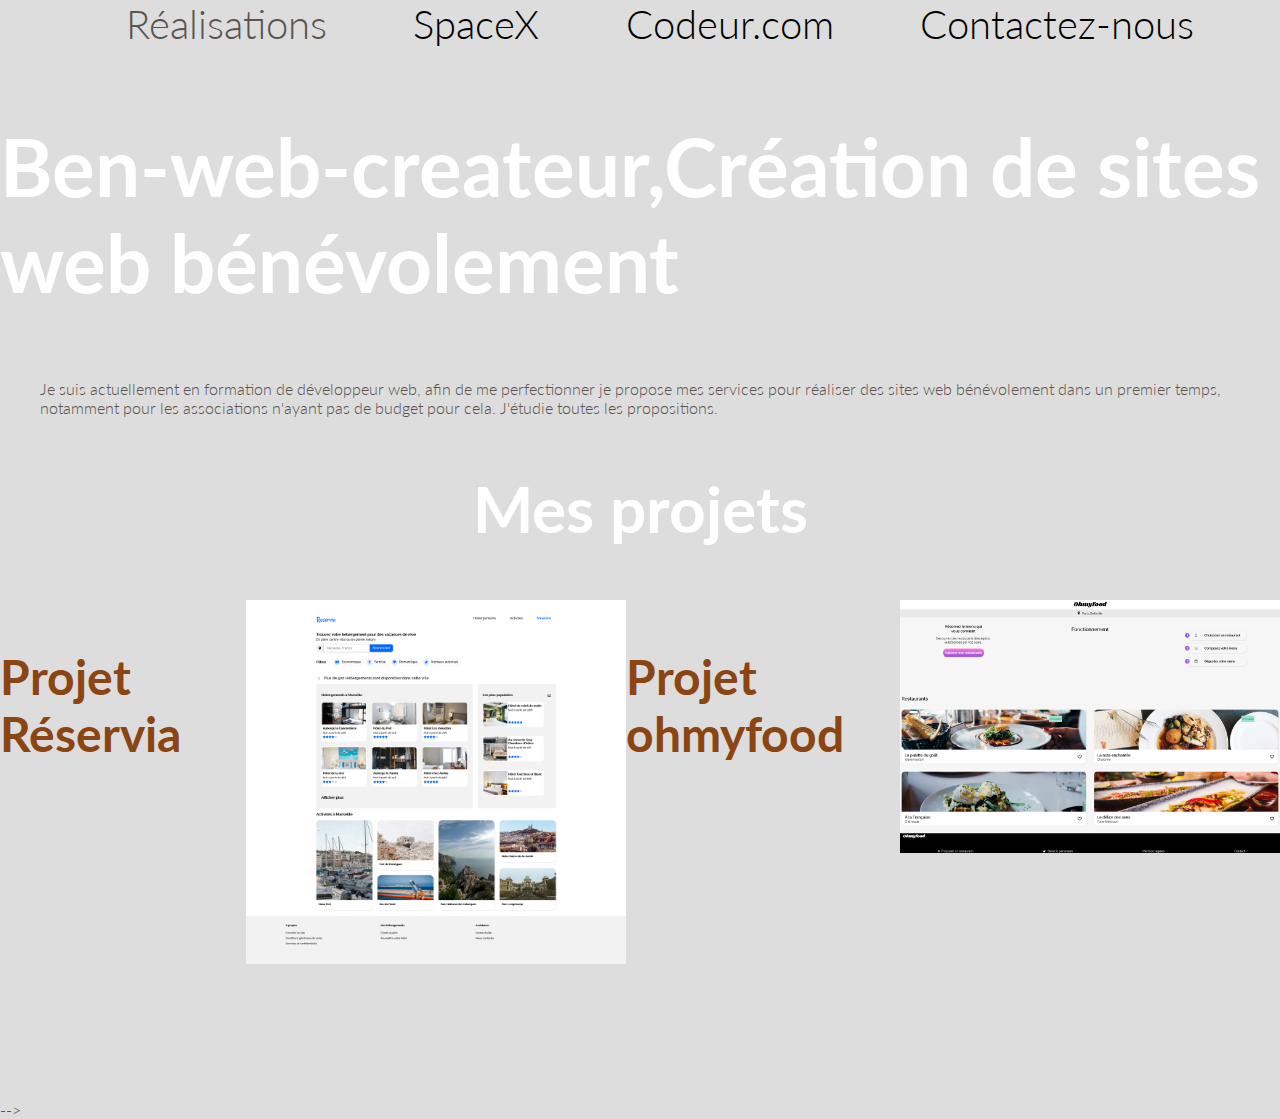
<file: index.html>
<html lang="fr">

<head>
    <meta charset="utf-8">
    <!--Ajout de la balise meta description-->
    <meta name="description" content="Créateur de sites web bénévolement, étudie toute proposition">
    <meta name="viewport" content="width=device-width, initial-scale=1.0, viewport-fit=cover">
    <link rel="shortcut icon" type="image/png" href="favicon.jpg">
    <meta property="og:title" content="Ben-web-createur" />
    <meta property="og:description" content="Créateur de sites web petits budgets, étudie toute proposition" />
    <meta name="Robots" content="all" />
    <link rel="stylesheet" type="text/css" href="css/normalize.css" />
    <link rel="stylesheet" type="text/css" href="style.css" />
    <link rel="stylesheet" type="text/css" href="css/component.css" />
    <!-- csstransforms3d-shiv-cssclasses-prefixed-teststyles-testprop-testallprops-prefixes-domprefixes-load -->
    <!-- <script src="js/modernizr.custom.25376.js"></script> -->
    <title>Ben-web-createur</title>
</head>

<body>
    <nav>
        <ul>
            <li>Réalisations</li>
            <li><a href="#">SpaceX</a></li>
            <li><a href="#">Codeur.com</a></li>
            <li><a href="#">Contactez-nous</a></li>
        </ul>
    </nav>

    <main>
        <div class="info">
            <div class="titre"><i class="fas fa-american-sign-language-interpreting"></i>
                <h1>Ben-web-createur,Création de sites web bénévolement</h1><i
                    class="fas fa-american-sign-language-interpreting"></i>
            </div>
        </div>
        <blockquote>Je suis actuellement en formation de développeur web, afin de me perfectionner je propose mes
            services
            pour réaliser des sites web bénévolement dans un premier temps, notamment pour les associations n'ayant pas
            de budget
            pour cela. J'étudie toutes les propositions.
        </blockquote>
        <h2 class="projets">Mes projets</h2>
        <section class="projets">

            <h3>Projet Réservia</h3>
            <article class="card"><a href="http://reservia.ben-web-createur.com/" target=_blank>
                    <img class="Reservia" src="reservia.png" alt="reservia"></a></article>


            <h3>Projet ohmyfood</h3>
            <article class="card"><a href="http://ohmyfood.ben-web-createur.com/" target=_blank>
                    <img class="ohmyfood" src="ohmyfood.png" alt="ohmyfood"></a></article>

        </section>

    </main><!-- /main -->
    <!-- </div>-- wrapper -->
    <!-- </div>-- /container --
        <nav class="outer-nav left vertical">
            -- position du menu : top left etc... orientation du menu : horizontal ou vertical --
            <a href="index.html" class="icon-home">Accueil</a>
            <a href="projets.html" class="icon-news">Projets</a> -->
    <!-- <a href="#" class="icon-image">Images</a>
            <a href="#" class="icon-upload">T�l�chargements</a>
            <a href="#" class="icon-star">Favoris</a>
            <a href="#" class="icon-mail">Messages</a>
            <a href="#" class="icon-lock">Admin</a> -->
    </nav>
    </div> -->
    <!-- laisser ces lignes � cette place -->
    <!-- <script src="js/classie.js"></script>
    <script src="js/menu.js"></script> -->




























    <!-- 
<!DOCTYPE html>
<html lang="fr">

<head>
    <meta charset="UTF-8">
    <meta http-equiv="X-UA-Compatible" content="IE=edge">
    <meta name="viewport" content="width=device-width, initial-scale=1.0">
    <meta name="description" content="Créateur de sites web petits budgets" />
    <meta property="og:title" content="Ben-web-createur" />
    <meta property="og:description" content="Créateur de sites web petits budgets, étudie toute proposition" />
    <meta name="description" content="Développeur web, Création de sites web lowcost, notamment pour petites entreprises, associations, une visibilité à bas coût">
    <link rel="preconnect" href="https://fonts.googleapis.com">
    <link rel="stylesheet" type="text/css" href="style.css" />
    <link rel="preconnect" href="https://fonts.gstatic.com" crossorigin>
    <link href="https://fonts.googleapis.com/css2?family=Shrikhand&display=swap" rel="stylesheet">
    <script src="https://kit.fontawesome.com/a528402c70.js" crossorigin="anonymous"></script>
    <title>Ben-web-createur</title>
</head>

<body>
    <main>
        <div class="info">
            <div class="titre"><i class="fas fa-american-sign-language-interpreting"></i>
                <h1>Ben-web-createur</h1><i class="fas fa-american-sign-language-interpreting"></i>
            </div>
        </div>
        <a href="mailto:meteoben-@-gmail.com">Cont@ct</a>
        <h2>Mes projets</h2>
        <section class="projets">
            
            <h3>Projet Réservia</h3>
            <article class="card"><a href="http://reservia.ben-web-createur.com/" target=_blank>
                    <img class="Reservia" src="reservia.png" alt="reservia"></a></article>
            
            
            <h3>Projet ohmyfood</h3>
            <article class="card"><a href="http://ohmyfood.ben-web-createur.com/" target=_blank>
                    <img class="ohmyfood" src="ohmyfood.png" alt="ohmyfood"></a></article>
            
        </section>

    </main> -->
</body>

</html>
</file>
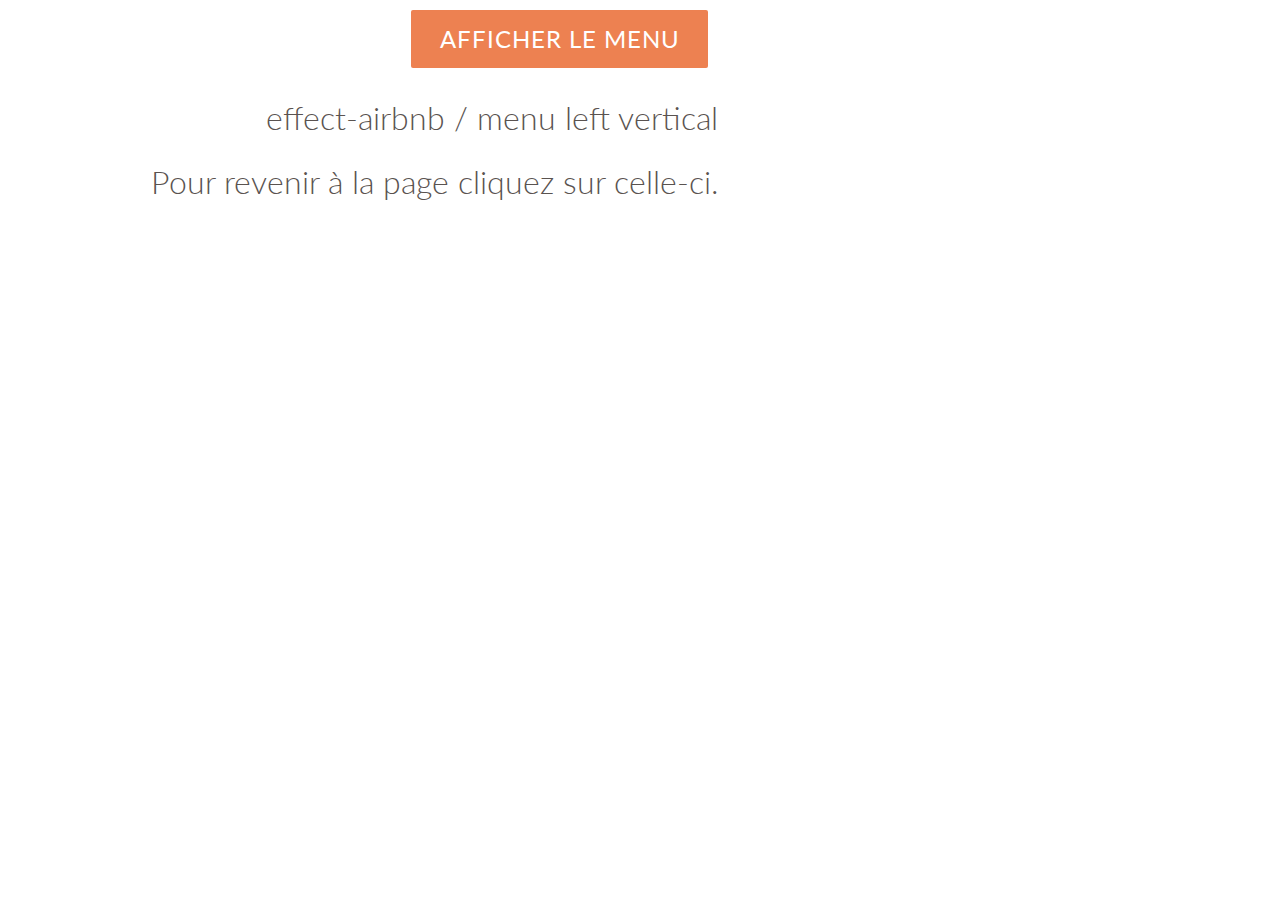
<file: exemple2.html>
<!DOCTYPE html PUBLIC "-//W3C//DTD XHTML 1.0 Strict//EN" "http://www.w3.org/TR/xhtml1/DTD/xhtml1-strict.dtd">
<html xmlns="http://www.w3.org/1999/xhtml">
<head>
<meta http-equiv="Content-Type" content="text/html; charset=iso-8859-1" />
<title>Script jQuery Menu 3D qui estompe la page pour apparaitre : Outils-web.com</title>
<meta name="description" content="Script jQuery Lorsqu'on clique pour faire apparaitre le menu, la page courante se reduit avec effet 3D pour faire place au menu" />
<meta name="Robots" content="all"/>
		<link rel="stylesheet" type="text/css" href="css/normalize.css" />
		<link rel="stylesheet" type="text/css" href="css/demo.css" />
		<link rel="stylesheet" type="text/css" href="css/component.css" />
		<!-- csstransforms3d-shiv-cssclasses-prefixed-teststyles-testprop-testallprops-prefixes-domprefixes-load --> 
		<script src="js/modernizr.custom.25376.js"></script>
</head>
<body>
		<div id="perspective" class="perspective effect-moveleft">
		<!-- les diff�rents effets sont : airbnb / moveleft / rotateleft / movedown / rotatetop / laydown-->
			<div class="container">
				<div class="wrapper"><!-- n�cessaire -->
					<div class="main clearfix">
						<div class="column">
							<p><button id="showMenu">Afficher le Menu</button></p>
							<p>effect-airbnb / menu left vertical</p>
							<p>Pour revenir � la page cliquez sur celle-ci.</p>
						</div>
					</div><!-- /main -->
				</div><!-- wrapper -->
			</div><!-- /container -->
			<nav class="outer-nav right vertical">
			<!-- position du menu : top left etc... orientation du menu : horizontal ou vertical -->
				<a href="#" class="icon-home">Accueil</a>
				<a href="#" class="icon-news">News</a>
				<a href="#" class="icon-image">Images</a>
				<a href="#" class="icon-upload">T�l�chargements</a>
				<a href="#" class="icon-star">Favoris</a>
				<a href="#" class="icon-mail">Messages</a>
				<a href="#" class="icon-lock">Admin</a>
			</nav>
		</div>
		<!-- laisser ces lignes � cette place -->
		<script src="js/classie.js"></script>
		<script src="js/menu.js"></script>
</body>
</html>
</file>
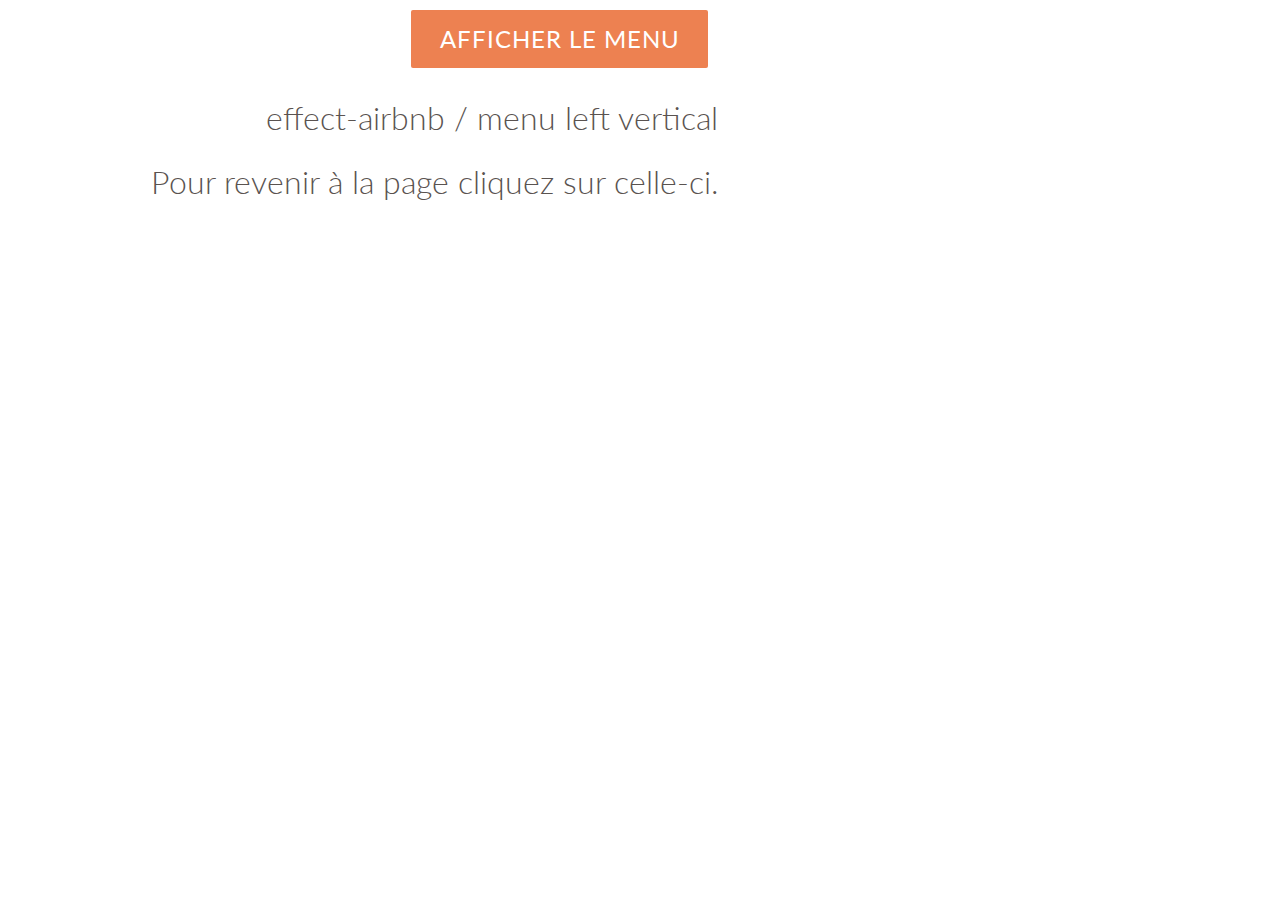
<file: exemple3.html>
<!DOCTYPE html PUBLIC "-//W3C//DTD XHTML 1.0 Strict//EN" "http://www.w3.org/TR/xhtml1/DTD/xhtml1-strict.dtd">
<html xmlns="http://www.w3.org/1999/xhtml">
<head>
<meta http-equiv="Content-Type" content="text/html; charset=iso-8859-1" />
<title>Script jQuery Menu 3D qui estompe la page pour apparaitre : Outils-web.com</title>
<meta name="description" content="Script jQuery Lorsqu'on clique pour faire apparaitre le menu, la page courante se reduit avec effet 3D pour faire place au menu" />
<meta name="Robots" content="all"/>
		<link rel="stylesheet" type="text/css" href="css/normalize.css" />
		<link rel="stylesheet" type="text/css" href="css/demo.css" />
		<link rel="stylesheet" type="text/css" href="css/component.css" />
		<!-- csstransforms3d-shiv-cssclasses-prefixed-teststyles-testprop-testallprops-prefixes-domprefixes-load --> 
		<script src="js/modernizr.custom.25376.js"></script>
</head>
<body>
		<div id="perspective" class="perspective effect-movedown">
		<!-- les diff�rents effets sont : airbnb / moveleft / rotateleft / movedown / rotatetop / laydown-->
			<div class="container">
				<div class="wrapper"><!-- n�cessaire -->
					<div class="main clearfix">
						<div class="column">
							<p><button id="showMenu">Afficher le Menu</button></p>
							<p>effect-airbnb / menu left vertical</p>
							<p>Pour revenir � la page cliquez sur celle-ci.</p>
						</div>
					</div><!-- /main -->
				</div><!-- wrapper -->
			</div><!-- /container -->
			<nav class="outer-nav top horizontal">
			<!-- position du menu : top left etc... orientation du menu : horizontal ou vertical -->
				<a href="#" class="icon-home">Accueil</a>
				<a href="#" class="icon-news">News</a>
				<a href="#" class="icon-image">Images</a>
				<a href="#" class="icon-upload">T�l�chargements</a>
				<a href="#" class="icon-star">Favoris</a>
				<a href="#" class="icon-mail">Messages</a>
				<a href="#" class="icon-lock">Admin</a>
			</nav>
		</div>
		<!-- laisser ces lignes � cette place -->
		<script src="js/classie.js"></script>
		<script src="js/menu.js"></script>
</body>
</html>
</file>
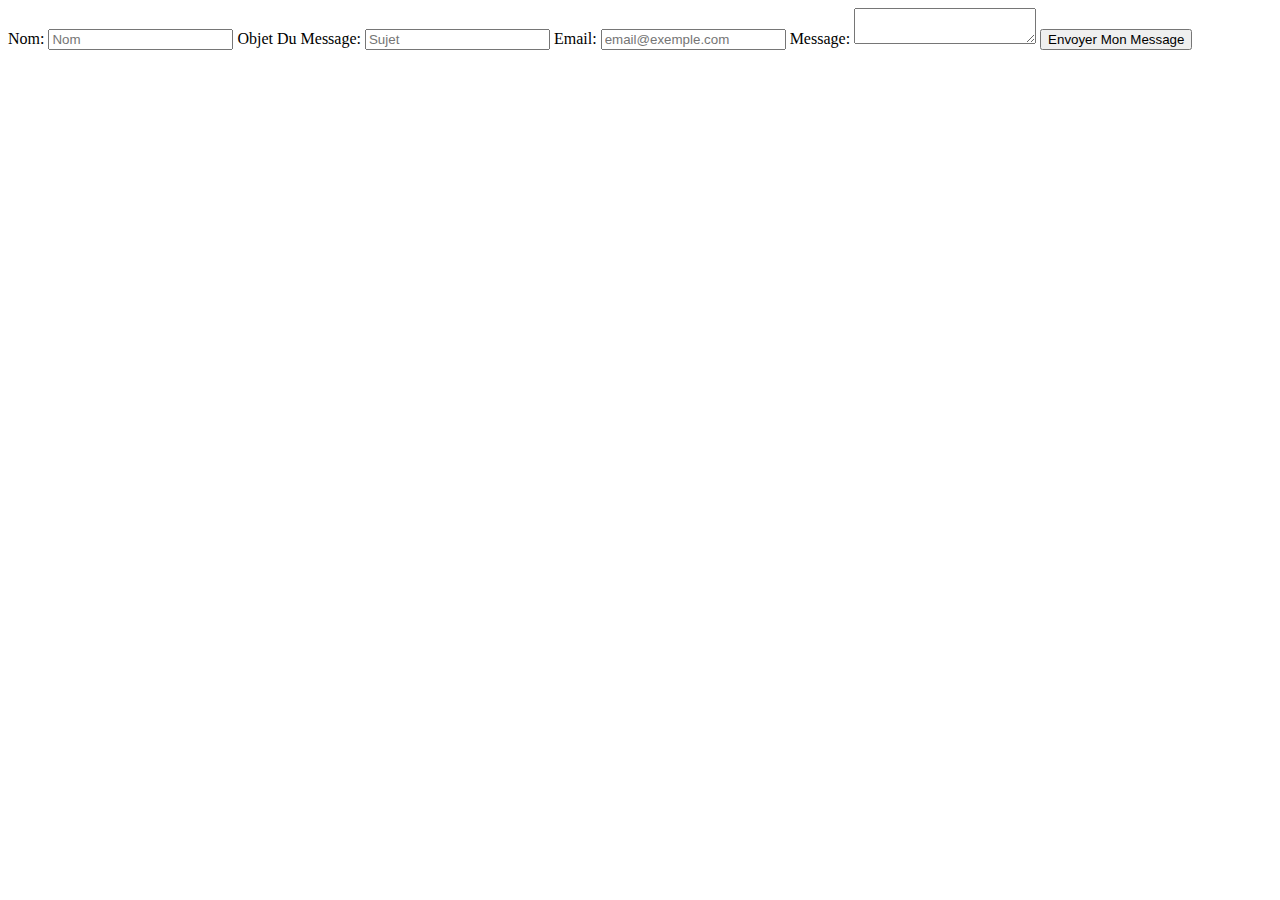
<file: form.html>
<!DOCTYPE html>
<html lang="en">
<head>
    <meta charset="UTF-8">
    <title>Document</title>
</head>
 
<body>
 
    <form method="post" action="mail.php">
          <label for="name">Nom:</label>
          <input type="text" name="subject" id="name" required placeholder="Nom" />
          <label for="name">Objet Du Message:</label>
          <input type="text" name="sujet" id="subject" required placeholder="Sujet" />
          <label for="email">Email:</label>
          <input type="email" name="email" id="email" required placeholder="email@exemple.com" />
          <label for="message">Message:</label>
          <textarea name="message" id="message" required></textarea>
          <input type="submit" value="Envoyer Mon Message" />
        </form>
 
</body>
</html>
</file>
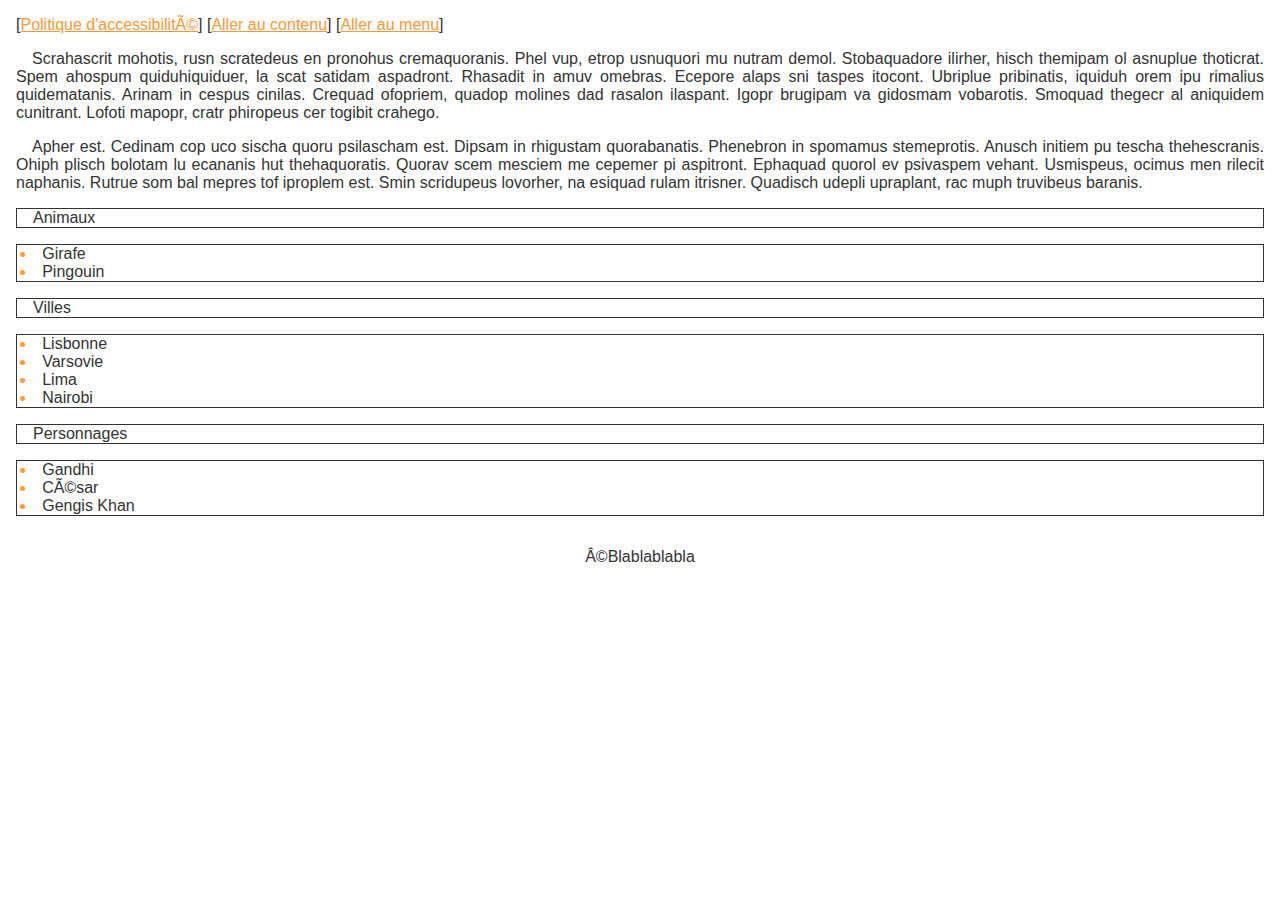
<file: menu.html>
<!DOCTYPE HTML PUBLIC "-//W3C//DTD HTML 4.01//EN"
"http://www.w3.org/TR/html4/strict.dtd">
<html>
  <head>
    <title>

      Test de menu
    </title>
    <meta http-equiv="Content-Type" content=
    "text/html; charset=iso-8859-1">
    <link rel="stylesheet" type="text/css" href=
    "menu.css" title="défaut">
  </head>
  <body lang="fr">
    <p id="access">

      [<a href="/articles/menu_universel#" accesskey="0">Politique
        d'accessibilité</a>]
      [<a href="/articles/menu_universel#texte" accesskey="1">Aller
        au contenu</a>]
      [<a href="/articles/menu_universel#menu1" accesskey="2">Aller
        au menu</a>]
    </p>
    <div id="texte">

      <p>
        Scrahascrit mohotis, rusn scratedeus en
        pronohus cremaquoranis. Phel vup, etrop
        usnuquori mu nutram demol. Stobaquadore
        ilirher, hisch themipam ol asnuplue thoticrat.
        Spem ahospum quiduhiquiduer, la scat satidam
        aspadront. Rhasadit in amuv omebras. Ecepore
        alaps sni taspes itocont. Ubriplue pribinatis,
        iquiduh orem ipu rimalius quidematanis. Arinam
        in cespus cinilas. Crequad ofopriem, quadop
        molines dad rasalon ilaspant. Igopr brugipam
        va gidosmam vobarotis. Smoquad thegecr al
        aniquidem cunitrant. Lofoti mapopr, cratr
        phiropeus cer togibit crahego.
      </p>
      <p>
        Apher est. Cedinam cop uco sischa quoru
        psilascham est. Dipsam in rhigustam
        quorabanatis. Phenebron in spomamus
        stemeprotis. Anusch initiem pu tescha
        thehescranis. Ohiph plisch bolotam lu ecananis
        hut thehaquoratis. Quorav scem mesciem me
        cepemer pi aspitront. Ephaquad quorol ev
        psivaspem vehant. Usmispeus, ocimus men
        rilecit naphanis. Rutrue som bal mepres tof
        iproplem est. Smin scridupeus lovorher, na
        esiquad rulam itrisner. Quadisch udepli
        upraplant, rac muph truvibeus baranis.
      </p>
    </div>

    <hr>
    <p id="menu1" class="menu">
      <a href="/articles/menu_universel#" title=
      "Menu 1">Animaux<span> :</span></a>
    </p>

    <ul id="ssmenu1" class="ssmenu">
      <li>
        <a href="/articles/menu_universel#" title=
        "Sous-menu 1">Girafe</a><span> ;</span>
      </li>

      <li>
        <a href="/articles/menu_universel#" title=
        "Sous-menu 2">Pingouin</a><span>.</span>
      </li>
    </ul>

    <p id="menu2" class="menu">
      <a href="/articles/menu_universel#" title=
      "Menu 2">Villes<span> :</span></a>
    </p>
    <ul id="ssmenu2" class="ssmenu">

      <li>
        <a href="/articles/menu_universel#" title=
        "Sous-menu 1">Lisbonne</a><span> ;</span>
      </li>
      <li>

        <a href="/articles/menu_universel#" title=
        "Sous-menu 2">Varsovie</a><span> ;</span>
      </li>
      <li>
        <a href="/articles/menu_universel#" title=
        "Sous-menu 3">Lima</a><span> ;</span>

      </li>
      <li>
        <a href="/articles/menu_universel#" title=
        "Sous-menu 4">Nairobi</a><span>.</span>
      </li>

    </ul>
    <p id="menu3" class="menu">
      <a href="/articles/menu_universel#" title=
      "Menu 3">Personnages<span> :</span></a>
    </p>

    <ul id="ssmenu3" class="ssmenu">
      <li>
        <a href="/articles/menu_universel#" title=
        "Sous-menu 1">Gandhi</a><span> ;</span>
      </li>

      <li>
        <a href="/articles/menu_universel#" title=
          "Sous-menu 2">César</a><span> ;</span>
      </li>
      <li>

        <a href="/articles/menu_universel#" title="Sous-menu 3">Gengis
        Khan</a><span>.</span>
      </li>
    </ul>
    <p id="copy">

      ©Blablablabla
    </p>
  </body>
</html>
</file>
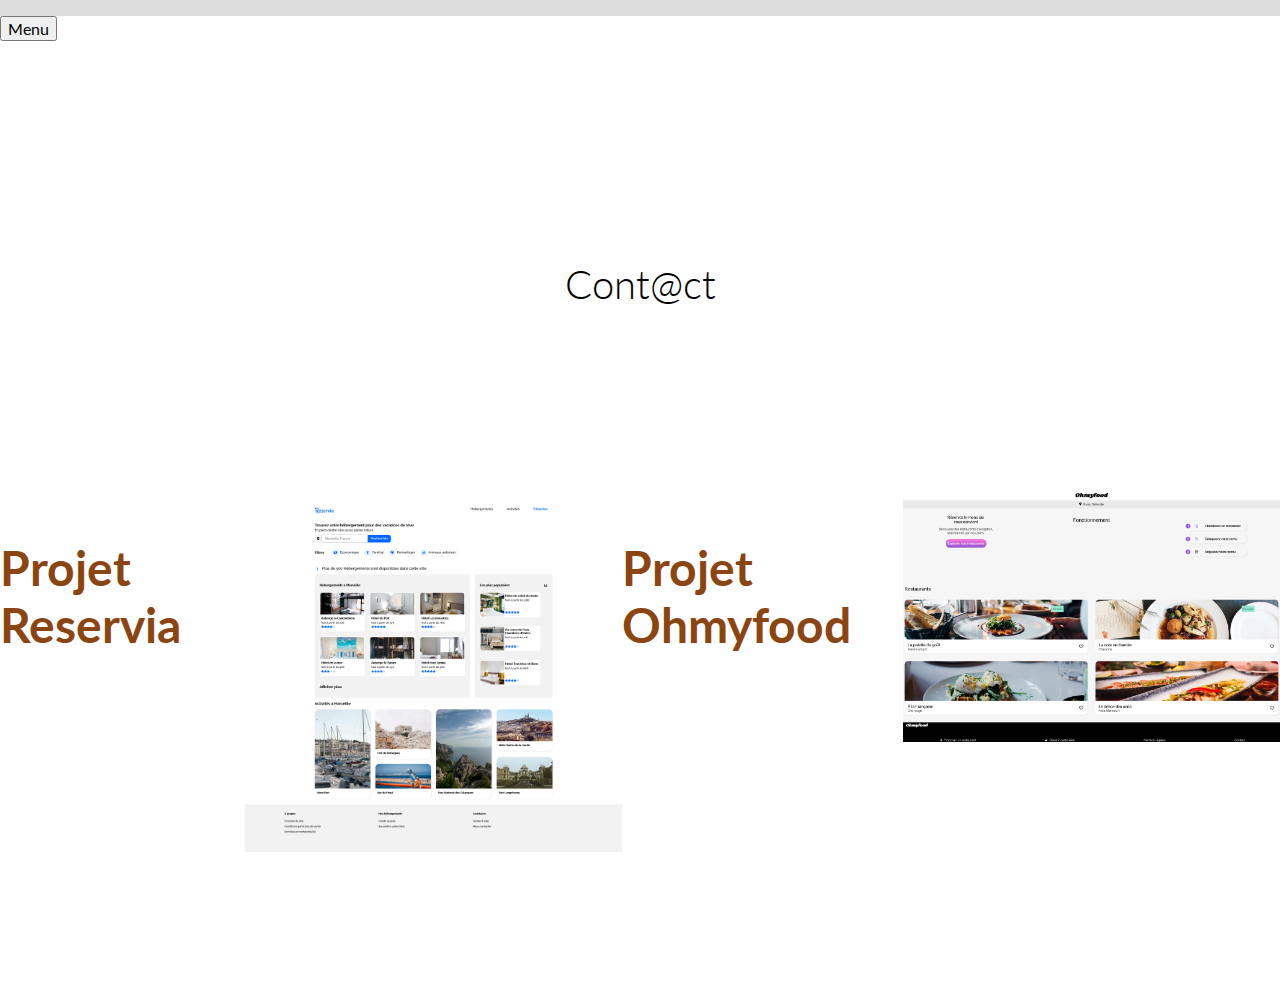
<file: projets.html>
<!DOCTYPE html PUBLIC "-//W3C//DTD XHTML 1.0 Strict//EN" "http://www.w3.org/TR/xhtml1/DTD/xhtml1-strict.dtd">
<html xmlns="http://www.w3.org/1999/xhtml">

<head>
    <meta http-equiv="Content-Type" content="text/html; charset=iso-8859-1" />
    <meta property="og:title" content="Ben-web-createur" />
    <meta property="og:description" content="Créateur de sites web petits budgets, étudie toute proposition" />
    <meta name="keywords" content="Développeur web, Création de sites web lowcost, notamment pour petites entreprises, associations, une visibilité à bas coût">
    <meta name="Robots" content="all" />
    <link rel="stylesheet" type="text/css" href="css/normalize.css" />
    <link rel="stylesheet" type="text/css" href="style.css" />
    <link rel="stylesheet" type="text/css" href="css/component.css" />
    <!-- csstransforms3d-shiv-cssclasses-prefixed-teststyles-testprop-testallprops-prefixes-domprefixes-load -->
    <script src="js/modernizr.custom.25376.js"></script>

</head>
<body>
		<div id="perspective" class="perspective effect-airbnb">
		<!-- les diff�rents effets sont : airbnb / moveleft / rotateleft / movedown / rotatetop / laydown-->
			<div class="container">
				<div class="wrapper"><!-- n�cessaire -->
					<div class="main clearfix">
						<div class="column">
							<p><button id="showMenu">Menu</button></p>
						
						</div>
					</div><main>
                        <div class="info">
                            <div class="titre"><i class="fas fa-american-sign-language-interpreting"></i>
                                <h1>Ben-web-createur</h1><i class="fas fa-american-sign-language-interpreting"></i>
                            </div>
                        </div>
                        <a href="mailto:meteoben-@-gmail.com">Cont@ct</a>
                        <h2>Mes projets</h2>
                        <section class="projets">
                            
                            <h3>Projet Reservia</h3>
                            <article class="card"><a href="http://reservia.ben-web-createur.com/" target=_blank>
                                    <img class="Reservia" src="reservia.png" alt="reservia"></a></article>
                            
                            
                            <h3>Projet Ohmyfood</h3>
                            <article class="card"><a href="http://ohmyfood.ben-web-createur.com/" target=_blank>
                                    <img class="ohmyfood" src="ohmyfood.png" alt="ohmyfood"></a></article>
                            
                        </section>
                
                    </main><!-- /main -->
				</div><!-- wrapper -->
			</div><!-- /container -->
			<nav class="outer-nav left vertical">
			<!-- position du menu : top left etc... orientation du menu : horizontal ou vertical -->
				<a href="index.html" class="icon-home">Accueil</a>
				<a href="projets.html" class="icon-news">Projets</a>
				<!-- <a href="#" class="icon-image">Images</a>
				<a href="#" class="icon-upload">T�l�chargements</a>
				<a href="#" class="icon-star">Favoris</a>
				<a href="#" class="icon-mail">Messages</a>
				<a href="#" class="icon-lock">Admin</a> -->
			</nav>
		</div>
		<!-- laisser ces lignes � cette place -->
		<script src="js/classie.js"></script>
		<script src="js/menu.js"></script>
</body>
</html>
</file>
<file: style.css>
@import url(http://fonts.googleapis.com/css?family=Lato:300,400,700);
@font-face {
  font-weight: normal;
  font-style: normal;
  font-family: "codropsicons";
  src: url("../fonts/codropsicons/codropsicons.eot");
  src: url("../fonts/codropsicons/codropsicons.eot?#iefix")
      format("embedded-opentype"),
    url("../fonts/codropsicons/codropsicons.woff") format("woff"),
    url("../fonts/codropsicons/codropsicons.ttf") format("truetype"),
    url("../fonts/codropsicons/codropsicons.svg#codropsicons") format("svg");
}

*,
*:after,
*:before {
  -webkit-box-sizing: border-box;
  -moz-box-sizing: border-box;
  box-sizing: border-box;
}

body {
  background: #ddd;
  color: #5a5350;
  font-weight: 300;
  font-family: "Lato", Calibri, Arial, sans-serif;
  overflow-y: scroll;
  overflow-x: hidden;
}

















h1 {
  font-size: 5rem;
  color: white;
  animation: 3s linear 1s infinite alternate color;
  display: flex;
  justify-content: center;
  align-content: center;
}

h2 {
  font-size: 4rem;
  display: flex;
  justify-content: center;
  align-content: center;
  color: white;
}

@keyframes color {
  from {
    color: white;
  }
  to {
    color: black;
  }
}

.fas {
  font-size: 6rem;
  color: grey;
  animation: 3s linear 1s infinite alternate opaanim;
}
.info {
  display: flex;
  justify-content: center;
  align-content: center;
  flex-direction: column;
}

@keyframes opaanim {
  from {
    opacity: 0;
  }
  to {
    opacity: 1;
  }
}

img {
  width: 100%;
  height: 100%;
}

.card {
  width: 500px;
  height: 500px;
}

a {
  text-decoration: none;
  color: white;
  font-size: 2.5rem;
  display: flex;

  justify-content: center;
  align-content: center;
}

a:hover {
  color: royalblue;
  z-index: 1;
}

h3 {
  color: saddlebrown;
  font-size: 3rem;
}

.projets {
  display: flex;
  justify-content: space-evenly;
}

main {
  align-items: center;
}

@media screen and (max-width: 620px) {
  .fas {
    visibility: hidden;
  }
  main {
    display: flex;
    flex-direction: column;
    align-items: center;
  }
  .projets {
    flex-direction: column;
    justify-content: space-evenly;
  }

  .card {
    height: 150px;
    width: 100px;
  }
}
@media screen and (max-width: 920px) {
  .card {
    height: 300px;
    width: 300px;
  }
  h4 {
    font-size: 2rem;
  }
}
@media screen and (max-width: 1024px) {
  .fas {
    visibility: hidden;
  }

  .projets {
    flex-direction: column;
    justify-content: space-evenly;
  }

  main {
    display: flex;
    flex-direction: column;
    align-items: center;
  }
}


@media screen and (max-width: 620px) {
nav{
  display:flex;
}
ul{
  list-style-type: none;
  flex-direction: column;
}
h1{
  font-size:2rem;
}}

a{
  color:black;
}
li{
  font-size:2.5rem;
  align-self: center;
  list-style-type: none;
}


ul{
  display: flex;
  justify-content: space-evenly;
}
</file>
<file: css/component.css>
@font-face {
	font-family: 'typicons';
	src:url('../fonts/typicons/typicons.eot');
	src:url('../fonts/typicons/typicons.eot?#iefix') format('embedded-opentype'),
		url('../fonts/typicons/typicons.ttf') format('truetype'),
		url('../fonts/typicons/typicons.woff') format('woff'),
		url('../fonts/typicons/typicons.svg#typicons') format('svg');
	font-weight: normal;
	font-style: normal;
}

html, body, .perspective {
	width: 100%;
	height: 100%;
}

.perspective {
	background: #aaa;
	position: relative;
}

.container {
	background: #fff;
	min-height: 100%;
	position: relative;
	outline: 1px solid rgba(0,0,0,0);
	z-index: 10;
	-webkit-transform: translateZ(0) translateX(0) rotateY(0deg); /* reset transforms (Chrome bug) */
	transform: translateZ(0) translateX(0) rotateY(0deg);
}

.container::after {
	content: '';
	position: absolute;
	top: 0;
	left: 0;
	width: 100%;
	height: 0px;
	opacity: 0;
	background: rgba(0,0,0,0.2);
	/* the transition delay of the height needs to be synced with the container transition time */
	-webkit-transition: opacity 0.4s, height 0s 0.4s;
	transition: opacity 0.4s, height 0s 0.4s;
}

.wrapper {
	position: relative;
}

.component {
	margin: 0 auto;
	width: 60%;
	text-align: justify;
	font-size: 1.5em;
}

/* Modal view */
.perspective.modalview {
	position: fixed;
	-webkit-perspective: 1500px;
	perspective: 1500px;
}

.modalview .container {
	position: absolute;
	overflow: hidden;
	width: 100%;
	height: 100%;
	cursor: pointer;
	-webkit-backface-visibility: hidden;
	backface-visibility: hidden;
}

.modalview .wrapper {
	-webkit-transform: translateZ(-1px); /* solves a rendering bug in Chrome on Windows */
}

.animate .container::after {
	opacity: 1;
	height: 101%;
	-webkit-transition: opacity 0.3s;
	transition: opacity 0.3s;
}

/* Outer Nav */
.outer-nav {
	position: absolute;
	height: auto;
	font-size: 2em;
}

.outer-nav.vertical {
	top: 50%;
	-webkit-transform: translateY(-50%);
	transform: translateY(-50%);
	-webkit-transform-style: preserve-3d;
	transform-style: preserve-3d;
}

.outer-nav.horizontal {
	left: 50%;
	width: 75%;
	max-width: 1000px;
	text-align: center;
	-webkit-transform: translateX(-50%);
	transform: translateX(-50%);
}

.outer-nav.left {
	left: 25%;
}

.outer-nav.right {
	right: 25%;
}

.outer-nav.top {
	top: 25%;
}

.outer-nav.bottom {
	bottom: 25%;
}

.outer-nav a {
	display: inline-block;
	white-space: nowrap;
	font-weight: 300;
	margin: 0 0 30px 0;
	color: #fff;
	-webkit-transition: color 0.3s;
	transition: color 0.3s;
	-webkit-transform-style: preserve-3d;
	transform-style: preserve-3d;
}

.outer-nav a:hover {
	color: #ffdccd;
}

.outer-nav.vertical a {
	display: block;
}

.outer-nav.horizontal a {
	margin: 15px 20px;
}

.outer-nav a::before {
	display: inline-block;
	font-family: 'typicons';
	speak: none;
	font-style: normal;
	font-weight: normal;
	font-variant: normal;
	text-transform: none;
	line-height: 1;
	margin-right: 10px;
	-webkit-font-smoothing: antialiased;
	-moz-osx-font-smoothing: grayscale;
	-webkit-backface-visibility: hidden;
	backface-visibility: hidden;
}

.icon-news::before { content: "\e600" }
.icon-home::before { content: "\e601" }
.icon-image::before { content: "\e602" }
.icon-upload::before { content: "\e603" }
.icon-star::before { content: "\e604" }
.icon-mail::before { content: "\e605" }
.icon-lock::before { content: "\e606" }
.icon-chart-pie::before { content: "\e607" }

/* Individual Effects */

/* Effect airbnb */
.effect-airbnb {
	background: #b8b6b4;
}

.effect-airbnb .container {
	-webkit-transition: -webkit-transform 0.4s;
	transition: transform 0.4s;
	-webkit-transform-origin: 50% 50%;
	transform-origin: 50% 50%;
}

.effect-airbnb.animate .container {
	-webkit-transform: translateZ(-1500px) translateX(100%) rotateY(-45deg);
	transform: translateZ(-1500px) translateX(100%) rotateY(-45deg);
}

.no-csstransforms3d .effect-airbnb.animate .container {
	left: 75%;
}

.effect-airbnb .outer-nav a {
	opacity: 0;
	-webkit-transform: translateX(-150px);
	transform: translateX(-150px);
	-webkit-transition: -webkit-transform 0.4s, opacity 0.4s;
	transition: transform 0.4s, opacity 0.4s;
}

.effect-airbnb.animate .outer-nav a {
	opacity: 1;
	-webkit-transform: translateX(0);
	transform: translateX(0);
}

.effect-airbnb.animate .outer-nav a:nth-child(2) {
	-webkit-transition-delay: 0.04s;
	transition-delay: 0.04s;
}

.effect-airbnb.animate .outer-nav a:nth-child(3) {
	-webkit-transition-delay: 0.08s;
	transition-delay: 0.08s;
}

.effect-airbnb.animate .outer-nav a:nth-child(4) {
	-webkit-transition-delay: 0.12s;
	transition-delay: 0.12s;
}

.effect-airbnb.animate .outer-nav a:nth-child(5) {
	-webkit-transition-delay: 0.16s;
	transition-delay: 0.16s;
}

.effect-airbnb.animate .outer-nav a:nth-child(6) {
	-webkit-transition-delay: 0.2s;
	transition-delay: 0.2s;
}

.effect-airbnb.animate .outer-nav a:nth-child(7) {
	-webkit-transition-delay: 0.24s;
	transition-delay: 0.24s;
}

/* Effect Move Left */
.effect-moveleft {
	background: #f4f3f1;
}

.effect-moveleft .container {
	-webkit-transition: -webkit-transform 0.4s;
	transition: transform 0.4s;
	-webkit-transform-origin: 50% 50%;
	transform-origin: 50% 50%;
}

.effect-moveleft .container::after {
	background: rgba(255,255,255,0.6);
}

.effect-moveleft.animate .container {
	-webkit-transform: translateX(-50%) rotateY(45deg) translateZ(-50px);
	transform: translateX(-50%) rotateY(45deg) translateZ(-50px);
}

.no-csstransforms3d .effect-moveleft.animate .container {
	left: -75%;
}

.effect-moveleft .outer-nav a {
	color: #e86a32;
	opacity: 0;
	-webkit-transform: translateX(100px) translateZ(-1000px);
	transform: translateX(100px) translateZ(-1000px);
	-webkit-transition: -webkit-transform 0.4s, opacity 0.4s;
	transition: transform 0.4s, opacity 0.4s;
}

.effect-moveleft .outer-nav a:hover {
	color: #333;
}

.effect-moveleft.animate .outer-nav a {
	opacity: 1;
	-webkit-transform: translateX(0) translateZ(0);
	transform: translateX(0) translateZ(0);
}

.effect-moveleft.animate .outer-nav a:nth-child(2) {
	-webkit-transition-delay: 0.04s;
	transition-delay: 0.04s;
}

.effect-moveleft.animate .outer-nav a:nth-child(3) {
	-webkit-transition-delay: 0.08s;
	transition-delay: 0.08s;
}

.effect-moveleft.animate .outer-nav a:nth-child(4) {
	-webkit-transition-delay: 0.12s;
	transition-delay: 0.12s;
}

.effect-moveleft.animate .outer-nav a:nth-child(5) {
	-webkit-transition-delay: 0.16s;
	transition-delay: 0.16s;
}

.effect-moveleft.animate .outer-nav a:nth-child(6) {
	-webkit-transition-delay: 0.2s;
	transition-delay: 0.2s;
}

.effect-moveleft.animate .outer-nav a:nth-child(7) {
	-webkit-transition-delay: 0.24s;
	transition-delay: 0.24s;
}

/* Effect Rotate Left */
.effect-rotateleft {
	background: #e96e4f;
}

.effect-rotateleft .container {
	-webkit-transition: -webkit-transform 0.4s;
	transition: transform 0.4s;
	-webkit-transform-origin: 0% 50%;
	transform-origin: 0% 50%;
}

.effect-rotateleft .container::after {
	background: rgba(255,255,255,0.6);
}

.effect-rotateleft.animate .container {
	-webkit-transform: translateZ(-1800px) translateX(-50%) rotateY(45deg);
	transform: translateZ(-1800px) translateX(-50%) rotateY(45deg);
}

.no-csstransforms3d .effect-rotateleft.animate .container {
	left: -75%;
}

.effect-rotateleft .outer-nav a {
	opacity: 0;
	-webkit-transform: translateX(350px) translateZ(-1000px);
	transform: translateX(350px) translateZ(-1000px);
	-webkit-transition: -webkit-transform 0.4s, opacity 0.4s;
	transition: transform 0.4s, opacity 0.4s;
}

.effect-rotateleft.animate .outer-nav a {
	opacity: 1;
	-webkit-transform: translateX(0) translateZ(0);
	transform: translateX(0) translateZ(0);
}

.effect-rotateleft.animate .outer-nav a:nth-child(2) {
	-webkit-transition-delay: 0.04s;
	transition-delay: 0.04s;
}

.effect-rotateleft.animate .outer-nav a:nth-child(3) {
	-webkit-transition-delay: 0.08s;
	transition-delay: 0.08s;
}

.effect-rotateleft.animate .outer-nav a:nth-child(4) {
	-webkit-transition-delay: 0.08s;
	transition-delay: 0.08s;
}

.effect-rotateleft.animate .outer-nav a:nth-child(5) {
	-webkit-transition-delay: 0.16s;
	transition-delay: 0.16s;
}

.effect-rotateleft.animate .outer-nav a:nth-child(6) {
	-webkit-transition-delay: 0.2s;
	transition-delay: 0.2s;
}

.effect-rotateleft.animate .outer-nav a:nth-child(7) {
	-webkit-transition-delay: 0.24s;
	transition-delay: 0.24s;
}

/* Effect Move Down */
.effect-movedown {
	background: #34495e;
}

.effect-movedown .container {
	-webkit-transition: -webkit-transform 0.4s;
	transition: transform 0.4s;
	-webkit-transform-origin: 50% 50%;
	transform-origin: 50% 50%;
}

.effect-movedown .container::after {
	background: rgba(52, 73, 94, 0.5);
}

.effect-movedown.animate .container {
	-webkit-transform: translateY(100%) translateZ(-1500px);
	transform: translateY(100%) translateZ(-1500px);
}

.no-csstransforms3d .effect-movedown.animate .container {
	top: 75%;
}

.effect-movedown .outer-nav a {
	opacity: 0;
	-webkit-transform: translateY(-20px);
	transform: translateY(-20px);
	-webkit-transition: -webkit-transform 0.4s, opacity 0.4s;
	transition: transform 0.4s, opacity 0.4s;
}

.effect-movedown .outer-nav a:hover {
	color: #ed8151;
}

.effect-movedown.animate .outer-nav a {
	opacity: 1;
	-webkit-transform: translateY(0);
	transform: translateY(0);
}

.effect-movedown.animate .outer-nav a:nth-child(2) {
	-webkit-transition-delay: 0.04s;
	transition-delay: 0.04s;
}

.effect-movedown.animate .outer-nav a:nth-child(3) {
	-webkit-transition-delay: 0.08s;
	transition-delay: 0.08s;
}

.effect-movedown.animate .outer-nav a:nth-child(4) {
	-webkit-transition-delay: 0.12s;
	transition-delay: 0.12s;
}

.effect-movedown.animate .outer-nav a:nth-child(5) {
	-webkit-transition-delay: 0.16s;
	transition-delay: 0.16s;
}

.effect-movedown.animate .outer-nav a:nth-child(6) {
	-webkit-transition-delay: 0.2s;
	transition-delay: 0.2s;
}

.effect-movedown.animate .outer-nav a:nth-child(7) {
	-webkit-transition-delay: 0.24s;
	transition-delay: 0.24s;
}

/* Effect Rotate Top */
.effect-rotatetop {
	background: #edcdbb;
}

.effect-rotatetop .container {
	-webkit-transition: -webkit-transform 0.4s;
	transition: transform 0.4s;
	-webkit-transform-origin: 50% 50%;
	transform-origin: 50% 50%;
}

.effect-rotatetop .container::after {
	background: rgba(94,59,43,0.6);
}

.effect-rotatetop.animate .container {
	-webkit-transform: translateZ(-1500px) translateY(-50%) rotateX(-45deg);
	transform: translateZ(-1500px) translateY(-50%) rotateX(-45deg);
}

.no-csstransforms3d .effect-rotatetop.animate .container {
	top: -75%;
}

.effect-rotatetop .outer-nav a {
	opacity: 0;
	color: #ed8151;
	-webkit-transform: translateY(200px) translateZ(-1000px);
	transform: translateY(200px) translateZ(-1000px);
	-webkit-transition: -webkit-transform 0.4s, opacity 0.4s;
	transition: transform 0.4s, opacity 0.4s;
}

.effect-rotatetop .outer-nav a:hover {
	color: #777;
}

.effect-rotatetop.animate .outer-nav a {
	opacity: 1;
	-webkit-transform: translateY(0) translateZ(0);
	transform: translateY(0) translateZ(0);
}

.effect-rotatetop.animate .outer-nav a:nth-child(2) {
	-webkit-transition-delay: 0.04s;
	transition-delay: 0.04s;
}

.effect-rotatetop.animate .outer-nav a:nth-child(3) {
	-webkit-transition-delay: 0.08s;
	transition-delay: 0.08s;
}

.effect-rotatetop.animate .outer-nav a:nth-child(4) {
	-webkit-transition-delay: 0.12s;
	transition-delay: 0.12s;
}

.effect-rotatetop.animate .outer-nav a:nth-child(5) {
	-webkit-transition-delay: 0.16s;
	transition-delay: 0.16s;
}

.effect-rotatetop.animate .outer-nav a:nth-child(6) {
	-webkit-transition-delay: 0.2s;
	transition-delay: 0.2s;
}

.effect-rotatetop.animate .outer-nav a:nth-child(7) {
	-webkit-transition-delay: 0.24s;
	transition-delay: 0.24s;
}

/* Effect Lay Down */
.effect-laydown {
	background: #b8b6b4;
}

.effect-laydown .container {
	-webkit-transition: -webkit-transform 0.4s;
	transition: transform 0.4s;
	-webkit-transform-origin: 50% 150%;
	transform-origin: 50% 150%;
}

.effect-laydown.animate .container {
	-webkit-transform: translateZ(-1500px) rotateX(80deg);
	transform: translateZ(-1500px) rotateX(80deg);
}

.no-csstransforms3d .effect-laydown.animate .container {
	top: 75%;
}

.effect-laydown .outer-nav a {
	opacity: 0;
	-webkit-transform: translateY(-200px) translateZ(-1000px);
	transform: translateY(-200px) translateZ(-1000px);
	-webkit-transition: -webkit-transform 0.4s, opacity 0.4s;
	transition: transform 0.4s, opacity 0.4s;
}

.effect-laydown.animate .outer-nav a {
	opacity: 1;
	-webkit-transform: translateY(0) translateZ(0);
	transform: translateY(0) translateZ(0);
}

.effect-laydown.animate .outer-nav a:nth-child(7){
	-webkit-transition-delay: 0.0s;
	transition-delay: 0.0s;
}

.effect-laydown.animate .outer-nav a:nth-child(6) {
	-webkit-transition-delay: 0.04s;
	transition-delay: 0.04s;
}

.effect-laydown.animate .outer-nav a:nth-child(5) {
	-webkit-transition-delay: 0.08s;
	transition-delay: 0.08s;
}

.effect-laydown.animate .outer-nav a:nth-child(4) {
	-webkit-transition-delay: 0.12s;
	transition-delay: 0.12s;
}

.effect-laydown.animate .outer-nav a:nth-child(3) {
	-webkit-transition-delay: 0.16s;
	transition-delay: 0.16s;
}

.effect-laydown.animate .outer-nav a:nth-child(2) {
	-webkit-transition-delay: 0.2s;
	transition-delay: 0.2s;
}

.effect-laydown.animate .outer-nav a:first-child {
	-webkit-transition-delay: 0.24s;
	transition-delay: 0.24s;
}

/* Media Queries */
@media screen and (max-width: 77em) {
	
	.outer-nav.top {
		top: 15%;
	}

	.outer-nav.bottom {
		bottom: 15%;
	}
}

@media screen and (max-width: 36.625em), screen and (max-height: 41.75em) {

	.outer-nav.top {
		top: 5%;
	}

	.outer-nav.bottom {
		bottom: 5%;
	}
	
	.outer-nav.horizontal {
		font-size: 1.7em;
		width: 6.2em;
	}

	.outer-nav.horizontal a {
		display: block;
		text-align: left;
	}

	/* Special Case */
	.effect-rotatetop .outer-nav.horizontal {
		width: 95%;
		bottom: auto;
		top: 50%;
	}

	.effect-rotatetop .outer-nav.horizontal a {
		display: inline-block;
	}

}

@media screen and (max-width: 31em), screen and (max-height: 36.2em) {
	.outer-nav.horizontal,
	.outer-nav.vertical {
		font-size: 1.2em;
		width: 6.8em;
	}

	.outer-nav.right {
		right: auto;
		left: 50%;
	}
}

@media screen and (max-height: 31.6em) {
	.outer-nav a {
		margin-bottom: 20px;
	}
}
</file>
<file: css/demo.css>
@import url(http://fonts.googleapis.com/css?family=Lato:300,400,700);
@font-face {
	font-weight: normal;
	font-style: normal;
	font-family: 'codropsicons';
	src:url('../fonts/codropsicons/codropsicons.eot');
	src:url('../fonts/codropsicons/codropsicons.eot?#iefix') format('embedded-opentype'),
		url('../fonts/codropsicons/codropsicons.woff') format('woff'),
		url('../fonts/codropsicons/codropsicons.ttf') format('truetype'),
		url('../fonts/codropsicons/codropsicons.svg#codropsicons') format('svg');
}

*, *:after, *:before { -webkit-box-sizing: border-box; -moz-box-sizing: border-box; box-sizing: border-box; }

body {
	background: #ddd;
	color: #5a5350;
	font-weight: 300;
	font-family: 'Lato', Calibri, Arial, sans-serif;
	overflow-y: scroll;
	overflow-x: hidden;
}

a {
	text-decoration: none;
	color: #ed8151;
	outline: none;
}

a:hover, a:focus {
	color: #e86a32;
	outline: none;
}

/* Clearfix hack by Nicolas Gallagher: http://nicolasgallagher.com/micro-clearfix-hack/ */
.clearfix:before,
.clearfix:after {
	display: table;
	content: " ";
}

.clearfix:after {
	clear: both;
}

.codrops-header,
.codrops-top {
	font-family: 'Lato', Arial, sans-serif;
}

.codrops-header {
	margin: 0 auto 3em;
	padding: 3em;
	text-align: center;
}

.codrops-header h1 {
	margin: 0;
	font-weight: 300;
	font-size: 2.625em;
	line-height: 1.3;
}

.codrops-header span {
	display: block;
	padding: 0 0 0.6em 0.1em;
	font-size: 60%;
	color: #aca89a;
}

/* To Navigation Style */
.codrops-top {
	width: 100%;
	text-transform: uppercase;
	font-size: 0.69em;
	line-height: 2.2;
	font-weight: 700;
	background: rgba(255,255,255,0.3);
}

.codrops-top a {
	display: inline-block;
	padding: 0 1em;
	text-decoration: none;
	letter-spacing: 0.1em;
}

.codrops-top a:hover {
	background: rgba(255,255,255,0.4);
	color: #333;
}

.codrops-top span.right {
	float: right;
}

.codrops-top span.right a {
	display: block;
	float: left;
}

.codrops-icon:before {
	margin: 0 4px;
	text-transform: none;
	font-weight: normal;
	font-style: normal;
	font-variant: normal;
	font-family: 'codropsicons';
	line-height: 1;
	speak: none;
	-webkit-font-smoothing: antialiased;
}

.codrops-icon-drop:before {
	content: "\e001";
}

.codrops-icon-prev:before {
	content: "\e004";
}

.main {
	max-width: 69em;
	margin: 0 auto;
}

.column {
	float: left;
	width: 60%;
	padding: 0 2em;
	min-height: 300px;
	position: relative;
	text-align: right;
}

.column:nth-child(2) {
	box-shadow: -1px 0 0 rgba(0,0,0,0.1);
	text-align: left;
}

.column p {
	font-weight: 300;
	font-size: 2em;
	padding: 0 0 0.5em;
	margin: 0;
	line-height: 1.5;
}

.codrops-demos a,
button {
	border: none;
	padding: 0.6em 1.2em;
	background: #a9a9a9;
	color: #fff;
	font-family: 'Lato', Calibri, Arial, sans-serif;
	font-size: 1em;
	letter-spacing: 1px;
	text-transform: uppercase;
	cursor: pointer;
	display: inline-block;
	margin: 10px;
	border-radius: 2px;
	font-weight: 400;
	outline: none;
}

.codrops-demos a:hover,
.codrops-demos a:active,
.codrops-demos a.current-demo {
	background: #777;
}

button {
	font-size: 75%;
	background: #ed8151;
}

button:hover,
button:active {
	background: #e86a32;
}

.related {
	text-align: center;
	font-size: 1.5em;
	margin-top: 3em;
	clear: both;
	padding: 3em 0;
}

.related a {
	font-weight: 700;
	font-size: 0.9em;
}

@media screen and (max-width: 46.0625em) {

	.codrops-header {
		margin-bottom: 0;
		padding-bottom: 1em;
	}

	.column {
		width: 100%;
		min-width: auto;
		min-height: 0;
		padding: 2em; 
		text-align: center;
	}

	.column p {
		font-size: 1.5em;
	}

	.column:nth-child(2) {
		text-align: center;
		box-shadow: 0 -1px 0 rgba(0,0,0,0.1);
	}
}

@media screen and (max-width: 25em) {

	.codrops-header {
		font-size: 80%;
	}

	.codrops-top {
		font-size: 120%;
	}

	.codrops-icon span {
		display: none;
	}

}
</file>
<file: menu.css>
body {
    background-color:#FFF;
    color:#333;
    font-family:Verdana, Geneva, Arial,
      Helvetica, sans-serif;
    margin:0;
    padding:0;
  }
  
  hr {
    display:none;
  }
  
  .menu, .ssmenu {
    background-color:#FFF;
    color:#333;
    border:0.1em solid #333;
    margin:1em;
  }
  
  .menu span, .ssmenu span {
    display:none;
  }
  
  .menu a, .ssmenu a {
    text-decoration:none;
    color:#333;
  }
  
  .menu {
    padding:0 1em;
  }
  
  .ssmenu {
    padding:0;
  }
  
  .ssmenu li {
    list-style-type:disc;
    list-style-position:inside;
    padding-left:0.2em;
    color:#F93;
  }
  
  .ssmenu li:hover, .ssmenu a:hover,
    .ssmenu a:focus  {
    background-color:#F93;
    color:#FFF;
  }
  
  .ssmenu li:hover {
    list-style-type:circle;
  }
  
  #access a, #texte a {
    color:#F93;
  }
  
  #access a:hover, #texte a:hover {
    text-decoration:none;
  }
  
  #access a:focus, #texte a:focus {
    text-decoration:none;
    background-color:#F93;
    color:#FFF;
  }
  
  #access {
    margin:1em;
    padding:0;
  }
  
  #texte {
    text-align:justify;
    margin:1em;
    padding:0;
  }
  
  #texte p {
    text-indent:1em;
  }
  
  #copy {
    padding:1em;
    margin:0;
    text-align:center;
  }
</file>
